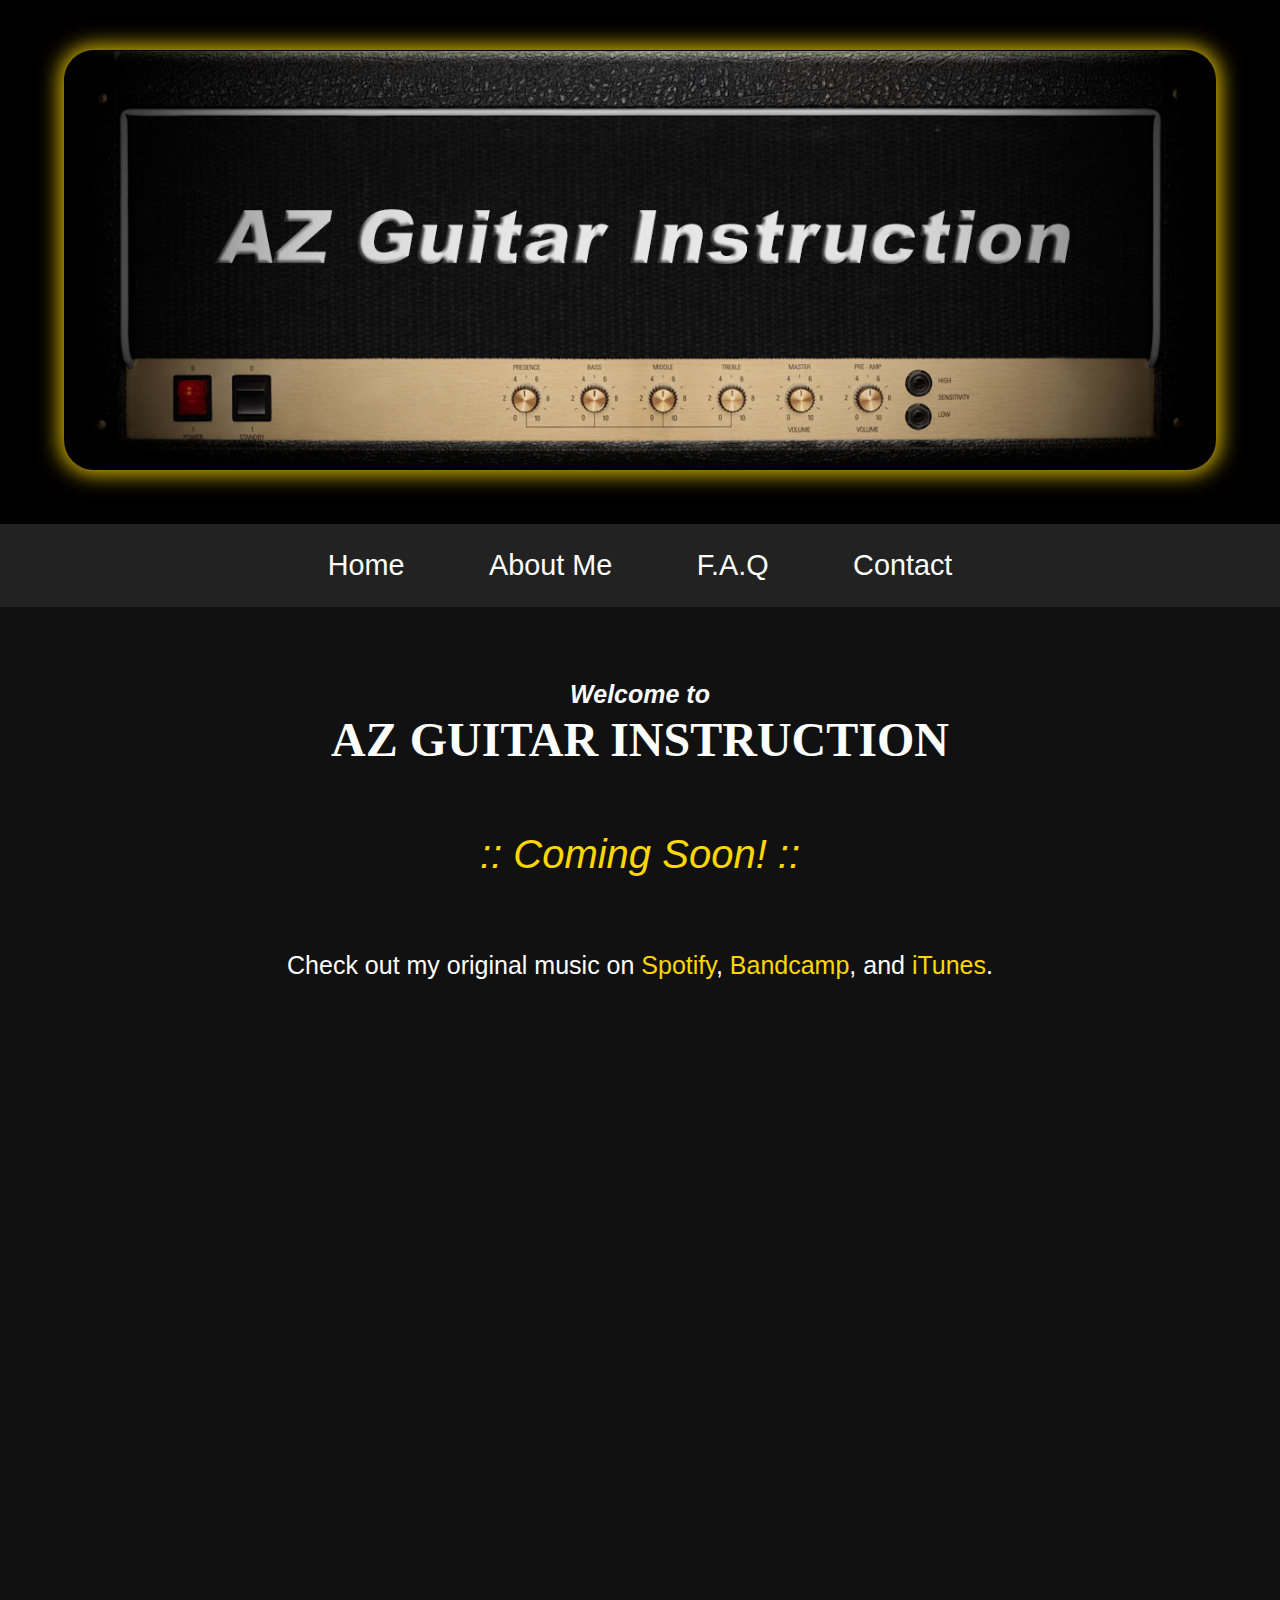
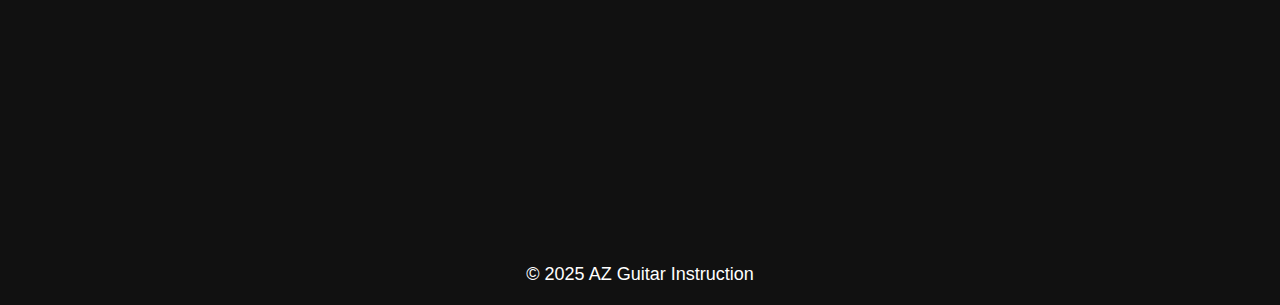
<file: index.html>
<!DOCTYPE html>
<html lang="en">
<head>
<link rel="icon" href="favicon.png" type="image/png">
    <meta charset="UTF-8">
    <meta name="viewport" content="width=device-width, initial-scale=1.0">
    <meta name="description" content="AZ Guitar Instruction – Guitar and Bass Lessons in Queen Creek, Arizona">
    <meta name="keywords" content="guitar lessons, bass guitar lessons, guitar instructor, guitar teacher, music lessons, electric guitar lessons, rock guitar lessons, metal guitar lessons, songwriting lessons, AZ Guitar Instruction">
    <meta name="author" content="AZ Guitar Instruction">
    <title>AZ Guitar Instruction - Guitar & Bass Lessons</title>
    <link rel="stylesheet" href="styles.css">
</head>
<body>
    <!-- Header Section -->
    <header>
        <img src="azgi.png" alt="AZ Guitar Instruction">
    </header>

    <!-- Navigation Bar -->
    <nav>
        <ul>
            <li><a href="/">Home</a></li>
            <li><a href="about.html">About Me</a></li>
            <li><a href="faq.html">F.A.Q</a></li>
            <li><a href="contact.html">Contact</a></li>
        </ul>
    </nav>

    <!-- Main Content -->
    <div class="main-content">
        <h1>
        <span style="font-family: 'Bebas Neue', sans-serif; font-size: 25px;"><i>Welcome to</i></span>
        <br>
        <span style="font-family: 'Playfair Display', serif; font-size: 48px; font-weight: bold;">AZ GUITAR INSTRUCTION</span>
        <br>
        <br>
    </h1>
    <p style="color: gold; font-family: 'Montserrat', sans-serif; font-size: 40px;" class="coming-soon">
        <i>:: Coming Soon! ::</i>
    </p>
    <br>
    <br>
    <br>
    <p style="font-family: 'Roboto', sans-serif; color: white; font-size: 25px;"> 
    Check out my original music on 
        <a href="https://open.spotify.com/artist/6Lyv89HYOVg3178Mxxx9iX" class="email-text-link">Spotify</a>, 
        <a href="https://bornofthestars.bandcamp.com/" class="email-text-link">Bandcamp</a>, and 
        <a href="https://music.apple.com/us/artist/born-of-the-stars/573120181" class="email-text-link">iTunes</a>.
    </p>
		<br>
		<br>
		<br>
		<br>
		<iframe style="border-radius:12px" src="https://open.spotify.com/embed/album/7J18o5lktMlyICeBP7On2W?utm_source=generator&theme=0" width="100%" height="352" frameBorder="0" allowfullscreen="" allow="autoplay; clipboard-write; encrypted-media; fullscreen; picture-in-picture" loading="lazy"></iframe>
		<br>
		<iframe style="border-radius:12px" src="https://open.spotify.com/embed/album/6IlMr5Y1DObRdTQT23XtBm?utm_source=generator&theme=0" width="100%" height="352" frameBorder="0" allowfullscreen="" allow="autoplay; clipboard-write; encrypted-media; fullscreen; picture-in-picture" loading="lazy"></iframe>
    </div>

    <!-- Footer -->
    <footer>
        <p>© 2025 AZ Guitar Instruction</p>
    </footer>
</body>
</html>
</file>
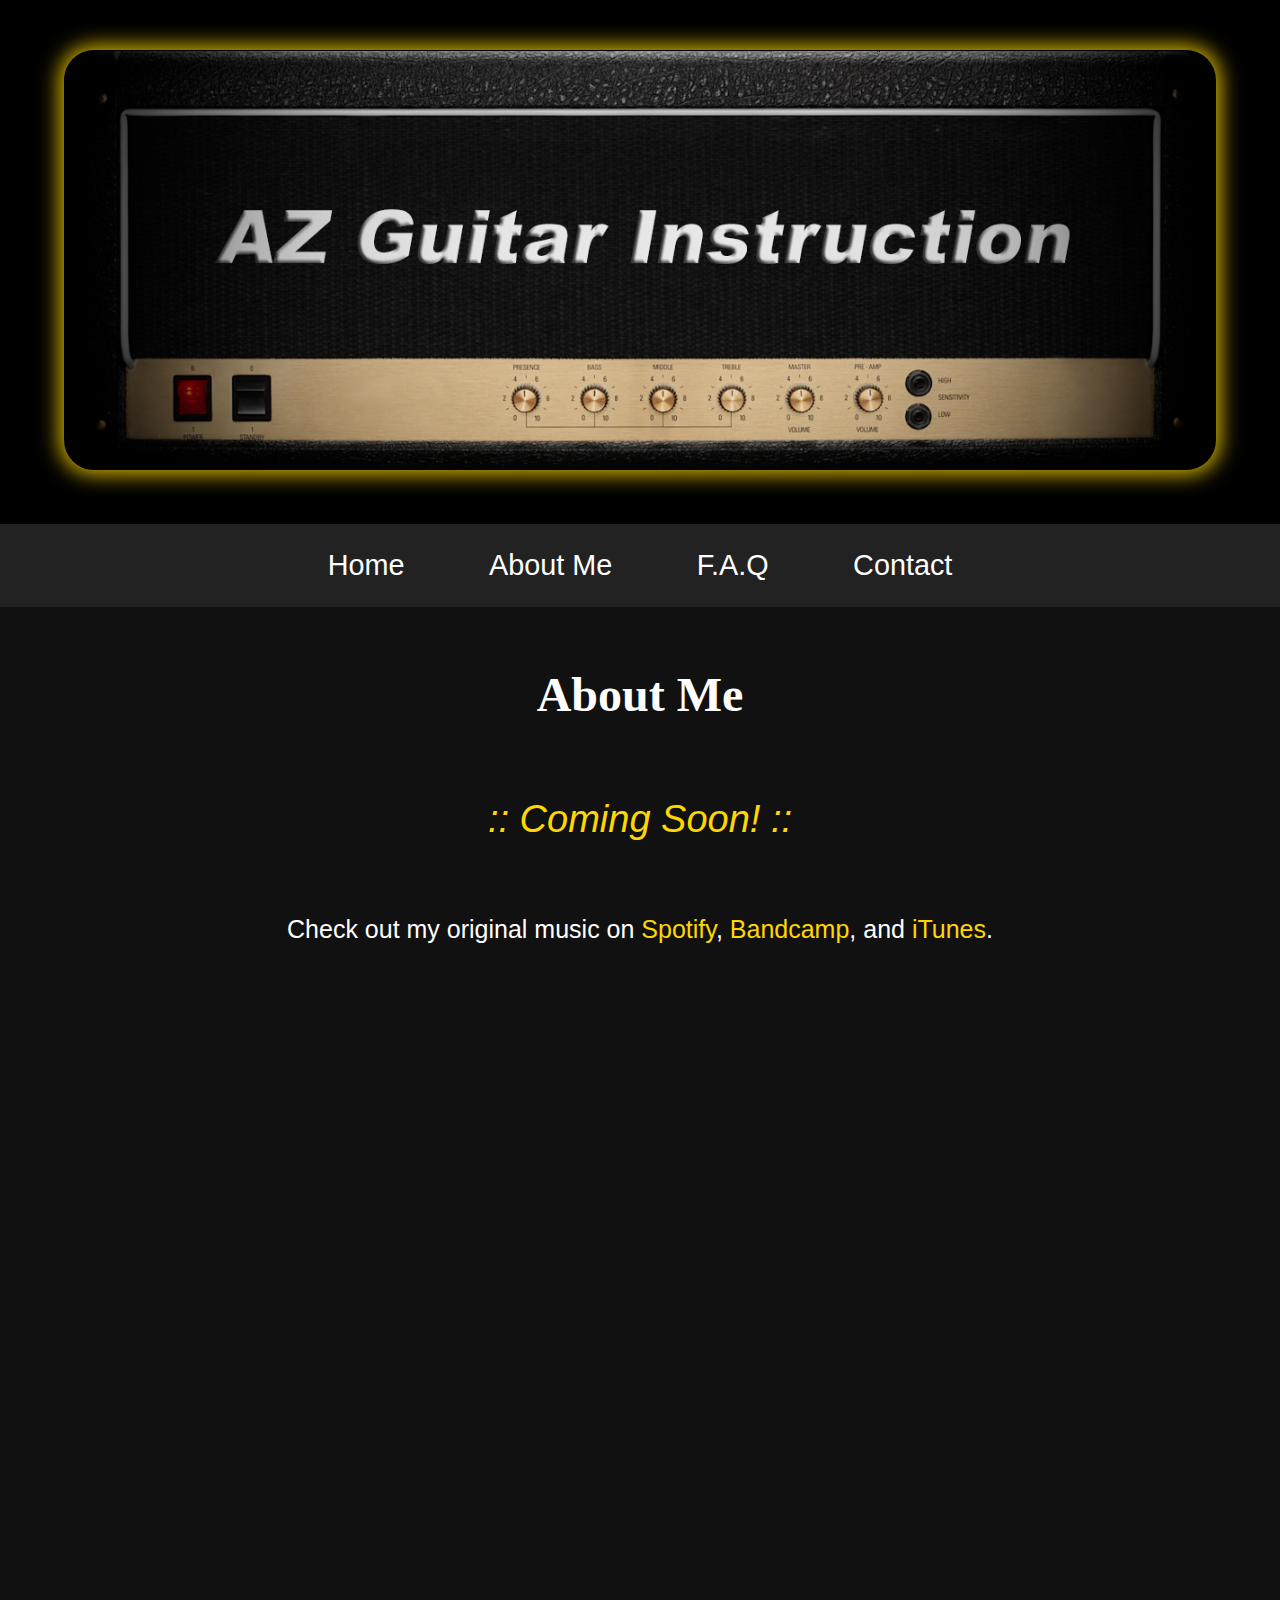
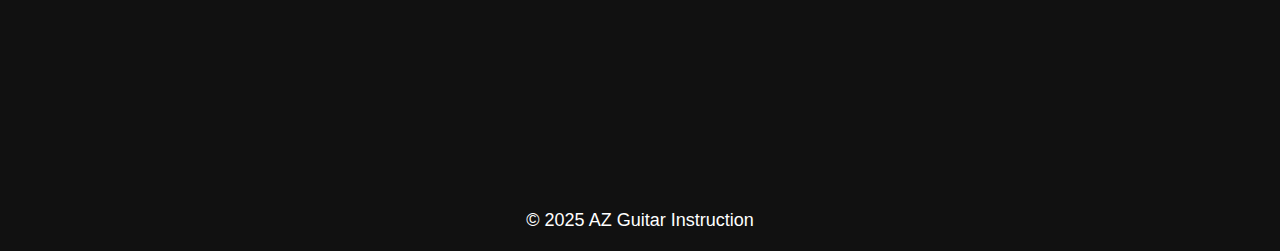
<file: about.html>
<!DOCTYPE html>
<html lang="en">
<head>
    <meta charset="UTF-8">
    <meta name="viewport" content="width=device-width, initial-scale=1.0">
    <meta name="description" content="AZ Guitar Instruction - Guitar and Bass Lessons with over 20 years of experience.">
    <meta name="keywords" content="guitar lessons, bass lessons, guitar instructor, music lessons, AZ Guitar Instruction">
    <meta name="author" content="AZ Guitar Instruction">
    <title>About Me - AZ Guitar Instruction</title>
    <link rel="stylesheet" href="styles.css">
</head>
<body>
    <!-- Header Section -->
    <header>
        <img src="azgi.png" alt="AZ Guitar Instruction" class="header-image">
    </header>

    <!-- Navigation Bar -->
    <nav>
        <ul>
            <li><a href="/">Home</a></li>
            <li><a href="about.html">About Me</a></li>
            <li><a href="faq.html">F.A.Q</a></li>
            <li><a href="contact.html">Contact</a></li>
        </ul>
    </nav>

    <!-- Main Content for About Me -->
    <div class="main-content">
       <h1><span style="font-family: 'Playfair Display', serif; font-size: 48px; font-weight: bold;">About Me</span></h1>
		<br>
		<br>
        <p style="color: gold; font-family: 'Montserrat', sans-serif; font-size: 38px;" class="coming-soon">
        <i>:: Coming Soon! ::</i></p>
		<br>
		<br>
		<br>
		<p style="font-family: 'Roboto', sans-serif; color: white; font-size: 25px;"> 
    Check out my original music on 
        <a href="https://open.spotify.com/artist/6Lyv89HYOVg3178Mxxx9iX" class="email-text-link">Spotify</a>, 
        <a href="https://bornofthestars.bandcamp.com/" class="email-text-link">Bandcamp</a>, and 
        <a href="https://music.apple.com/us/artist/born-of-the-stars/573120181" class="email-text-link">iTunes</a>.
    </p>
		<br>
		<br>
		<br>
        
		<iframe style="border-radius:12px" src="https://open.spotify.com/embed/album/7J18o5lktMlyICeBP7On2W?utm_source=generator&theme=0" width="100%" height="352" frameBorder="0" allowfullscreen="" allow="autoplay; clipboard-write; encrypted-media; fullscreen; picture-in-picture" loading="lazy"></iframe>
		<br>
		<iframe style="border-radius:12px" src="https://open.spotify.com/embed/album/6IlMr5Y1DObRdTQT23XtBm?utm_source=generator&theme=0" width="100%" height="352" frameBorder="0" allowfullscreen="" allow="autoplay; clipboard-write; encrypted-media; fullscreen; picture-in-picture" loading="lazy"></iframe>
		<BR>
        
    </div>

    <!-- Footer -->
    <footer>
        <p>© 2025 AZ Guitar Instruction</p>
    </footer>
</body>
</html>
</file>
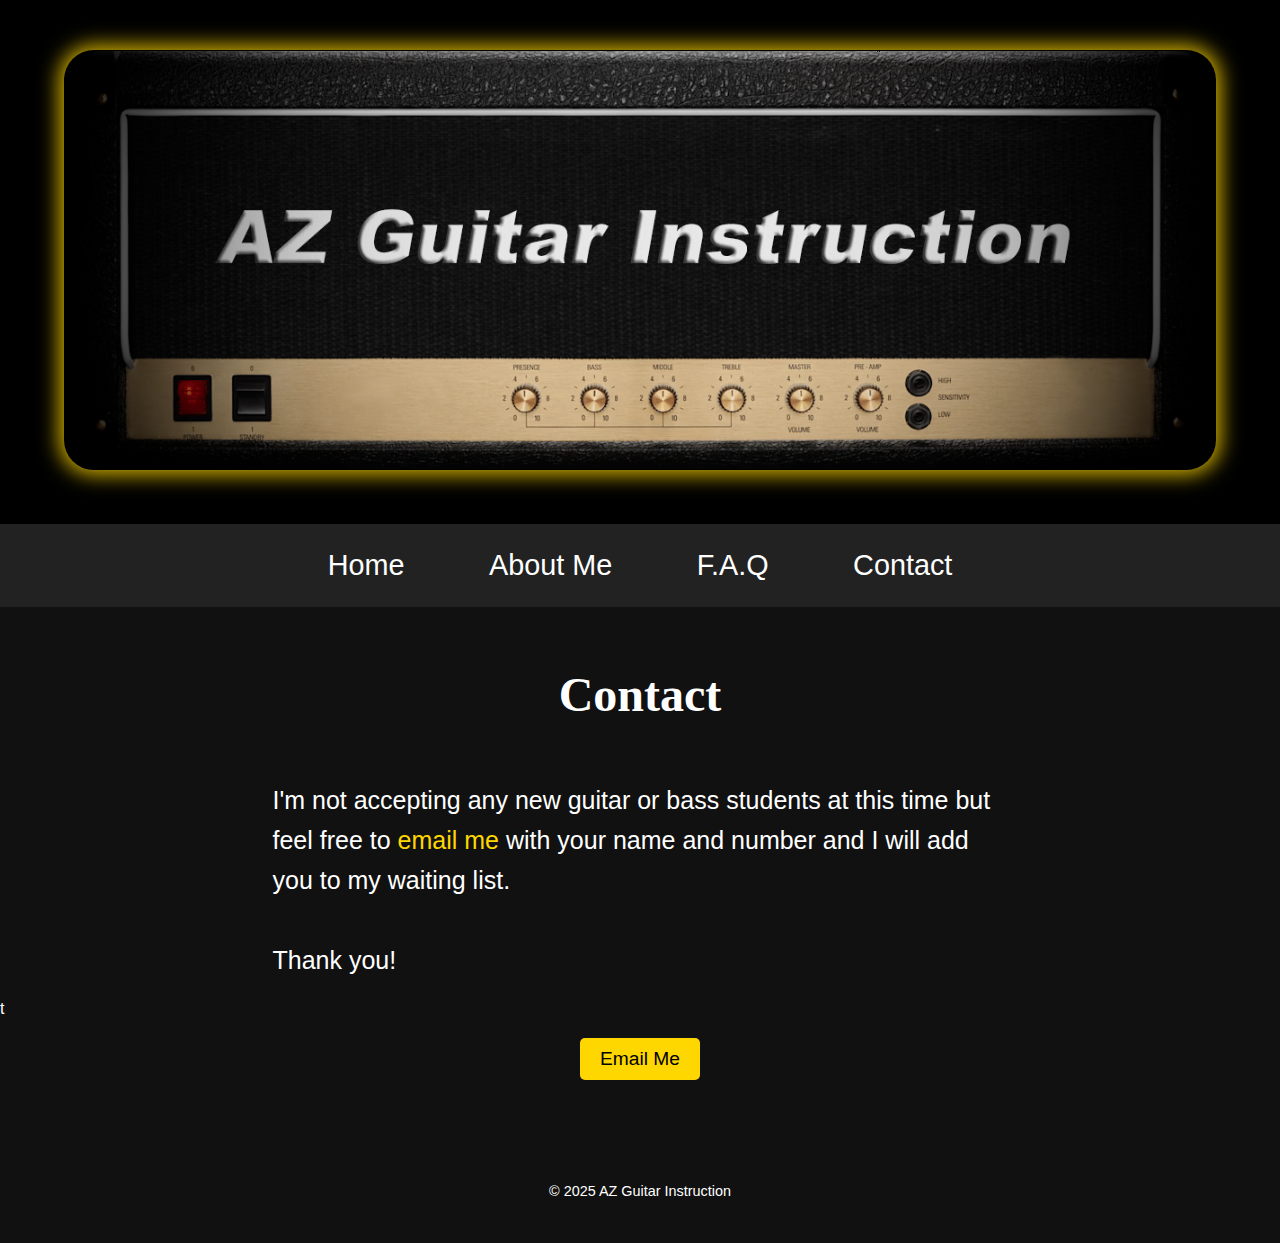
<file: contact.html>
<!DOCTYPE html>
<html lang="en">
<head>
    <meta charset="UTF-8">
    <meta name="viewport" content="width=device-width, initial-scale=1.0">
    <meta name="description" content="AZ Guitar Instruction - Guitar and Bass Lessons with over 20 years of experience.">
    <meta name="keywords" content="guitar lessons, bass lessons, guitar instructor, music lessons, AZ Guitar Instruction">
    <meta name="author" content="AZ Guitar Instruction">
    <title>Contact - AZ Guitar Instruction</title>
    <link rel="stylesheet" href="styles.css">
    <style>
        /* Custom Styles */
        .contact-content {
            padding: 40px;
        }

        h1 {
            font-size: 2.5em;
            color: white;
        }

        p {
            font-size: 1.2em;
            color: white;
            max-width: 775px;  /* Set a maximum width to contain the text */
            margin: 0 auto;    /* Center the text container */
            padding: 20px;     /* Add some padding around the text */
            line-height: 1.6;  /* Improve line spacing for readability */
        }

        /* Remove text-align: center here to prevent centering the whole content */
        .text-container {
            text-align: left;  /* Ensure text inside this container is left-aligned */
        }

        /* Custom Email Link */
        .email-link {
            color: #FFD700; /* Gold color for the email link */
            font-weight: bold;
            text-decoration: none;
            font-size: 1.2em;
        }

        .email-link:hover {
            color: #FFA500; /* Slightly darker gold for hover */
            text-decoration: underline;
        }

        /* Button Styling */
        .email-button {
            background-color: #FFD700; /* Gold background */
            color: black;
            font-size: 1.2em;
            padding: 10px 20px;
            border: none;
            border-radius: 5px;
            cursor: pointer;
            text-decoration: none;
            display: inline-block;
            margin-top: 20px;
        }

        .email-button:hover {
            background-color: #FFA500; /* Darker gold on hover */
            color: white;
        }
        
    </style>
</head>
<body>
    <!-- Header Section -->
    <header>
        <img src="azgi.png" alt="AZ Guitar Instruction" class="header-image">
    </header>

    <!-- Navigation Bar -->
    <nav>
        <ul>
            <li><a href="/">Home</a></li>
            <li><a href="about.html">About Me</a></li>
            <li><a href="faq.html">F.A.Q</a></li>
            <li><a href="contact.html">Contact</a></li>
        </ul>
    </nav>

    <!-- Main Content for Contact Me Page -->
    <div class="main-content">
        <h1><span style="font-family: 'Playfair Display', serif; font-size: 48px; font-weight: bold;">Contact</span></h1>
        <br>
    
        <!-- Text Container with margin and padding adjustments -->
        <div class="text-container">
            <p style="font-family: 'Roboto', sans-serif; font-size: 25px;">I'm not accepting any new guitar or bass students at this time but feel free to <a href="mailto:azguitarinstruction@gmail.com" class="email-text-link">email me</a> with your name and number and I will add you to my waiting list. 
            <br>
            <br>
            Thank you!</p>t
        </div>
        
        <!-- Email Button -->
        <a href="mailto:azguitarinstruction@gmail.com" class="email-button">Email Me</a>
    </div>

    <!-- Footer -->
    <footer>
        <p>© 2025 AZ Guitar Instruction</p>
    </footer>
</body>
</html>
</file>
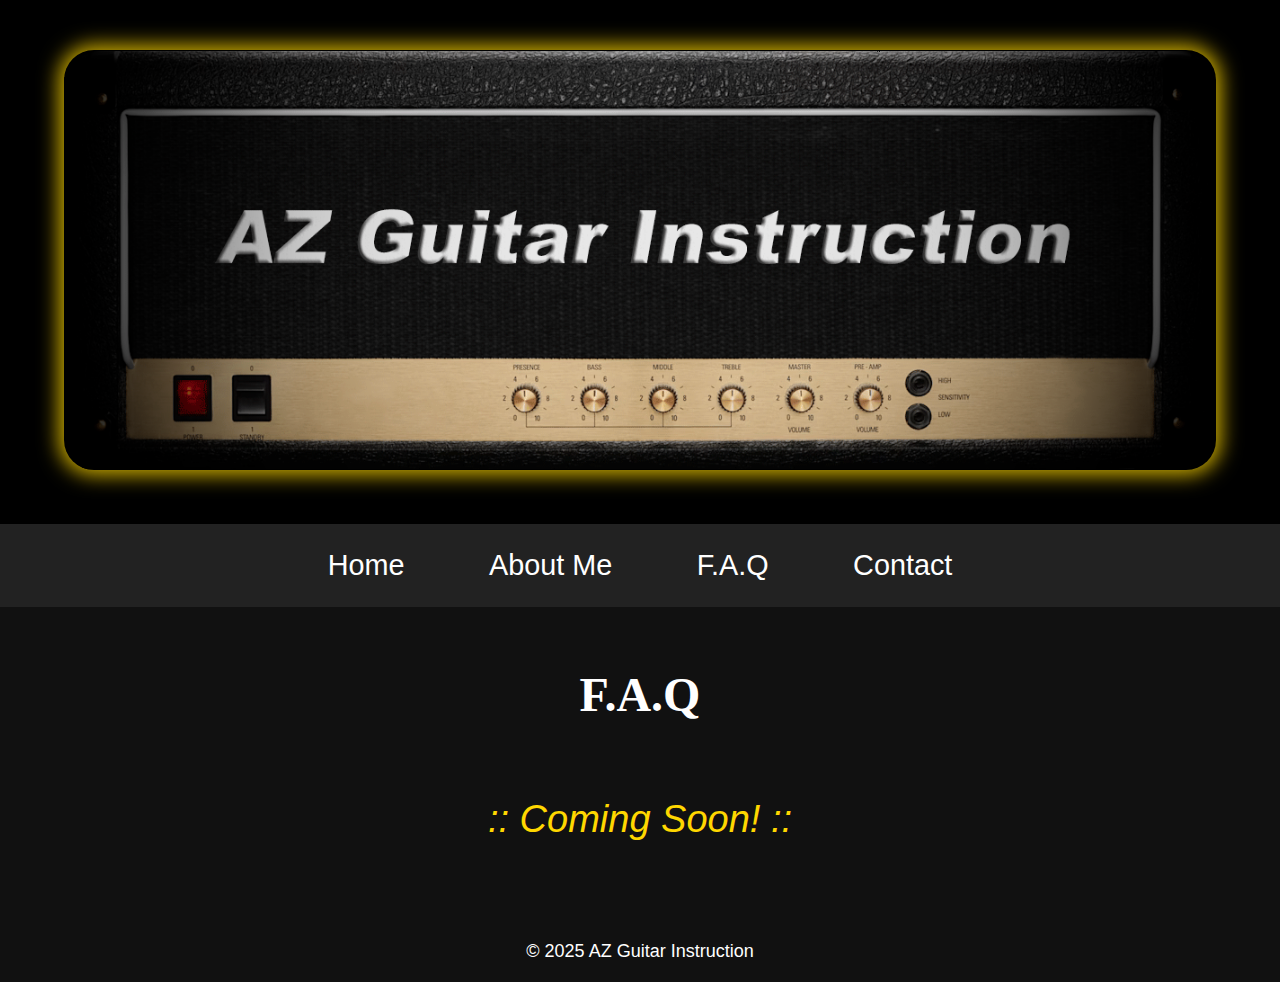
<file: faq.html>
<!DOCTYPE html>
<html lang="en">
<head>
    <meta charset="UTF-8">
    <meta name="viewport" content="width=device-width, initial-scale=1.0">
    <meta name="description" content="AZ Guitar Instruction - Guitar and Bass Lessons with over 20 years of experience.">
    <meta name="keywords" content="guitar lessons, bass lessons, guitar instructor, music lessons, AZ Guitar Instruction">
    <meta name="author" content="AZ Guitar Instruction">
    <title>F.A.Q - AZ Guitar Instruction</title>
    <link rel="stylesheet" href="styles.css">
</head>
<body>
    <!-- Header Section -->
    <header>
        <img src="azgi.png" alt="AZ Guitar Instruction" class="header-image">
    </header>

    <!-- Navigation Bar -->
    <nav>
        <ul>
            <li><a href="/">Home</a></li>
            <li><a href="about.html">About Me</a></li>
            <li><a href="faq.html">F.A.Q</a></li>
            <li><a href="contact.html">Contact</a></li>
        </ul>
    </nav>

    <!-- Main Content for FAQ -->
    <div class="main-content">
        <h1><span style="font-family: 'Playfair Display', serif; font-size: 48px; font-weight: bold;">F.A.Q</span></h1>
		<br>
		<br>
        <p style="color: gold; font-family: 'Montserrat', sans-serif; font-size: 38px;" class="coming-soon">
        <i>:: Coming Soon! ::</i></p>
    </div>

    <!-- Footer -->
    <footer>
        <p>© 2025 AZ Guitar Instruction</p>
    </footer>
</body>
</html>
</file>
<file: styles.css>
/* Reset some default browser styles */
* {
    margin: 0;
    padding: 0;
    box-sizing: border-box;
}

/* General Body Styles */
body {
    font-family: 'Arial', sans-serif;
    background-color: black; /* Dark background */
    color: white; /* Light text color */
    margin: 0;
    padding: 0;
}

/* Header Section */
header {
    text-align: center;
    padding: 50px 0;
}

header img {
    max-width: 90%;
    height: auto;
}

/* Navigation Bar */
nav {
    background-color: #222; /* Dark background for navigation bar */
    text-align: center;
    padding: 15px 0;
}

nav ul {
    list-style: none;
}

nav li {
    display: inline;
    margin: 0 20px;
}

nav a {
    color: white; /* Default color for navigation links */
    text-decoration: none; /* Remove underline */
    padding: 10px 20px; /* Add some padding for better hit area */
    display: inline-block; /* Ensure the links behave as block elements for styling */
    font-size: 1.8em; /* Slightly bigger font size */
    font-family: 'Lato', sans-serif; /* Set the font family to your desired style */
    transition: all 0.3s ease-in-out; /* Smooth transition for all effects */
}

/* Hover effect for navigation links */
nav a:hover {
    color: #FFD700; /* Change color to gold on hover */
    transform: scale(1.1); /* Slightly grow the link */
    text-shadow: 0 0 10px rgba(255, 215, 0, 0.8); /* Add a subtle glowing effect */
}

/* Main Content Section */
.main-content {
    text-align: center;
    padding: 60px 0;
      background-color: #111; 
        color: white; /* Ensure text remains white */
}

h1 {
    font-size: 2.5em;
    margin-bottom: 20px;
}

p {
    font-size: 1.5em;
    margin-top: 20px;
}

/* Style for the email link in contact page */
.email-text-link {
    color: #FFD700; /* Gold color */
    text-decoration: none; /* Remove underline */
}

.email-text-link:hover {
    color: #FFA500; /* Slightly darker gold on hover */
    text-decoration: underline; /* Underline on hover */
}

/* Footer Section */
footer {
    background-color: #111; /* Dark background for footer */
    text-align: center;
	font-family: 'Roboto', sans-serif;  /* Font type */
    font-size: 12px;  /* Font size */
    padding: 20px;
    position: relative;
    bottom: 0;
    width: 100%;
}

footer p {
    color: white;
}

/* Email Button Style */
.email-button {
    display: inline-block;
    background-color: #FFD700; /* Gold background for button */
    color: black; /* Black text for button */
    padding: 10px 20px;
    text-decoration: none;
    border-radius: 5px;
    font-size: 1.2em;
    transition: background-color 0.3s ease-in-out;
}

.email-button:hover {
    background-color: #FFA500; /* Slightly darker gold background on hover */
}

/* Responsive Design */
@media (max-width: 768px) {
    nav li {
        display: block;
        margin: 10px 0;
    }

    nav a {
        font-size: 1.5em;
        padding: 15px;
    }

    .main-content {
        padding: 30px 20px;
    }

    h1 {
        font-size: 2em;
    }

    p {
        font-size: 1.2em;
    }
}
/* Glowing Effect Without Border */
header img {
    max-width: 90%;
    height: auto;
    box-shadow: 0px 0px 20px 5px rgba(255, 215, 0, 0.8); /* Glowing gold effect */
    border-radius: 30px; /* Optional: rounded corners */
    transition: box-shadow 0.3s ease-in-out; /* Smooth transition for hover effect */
}

header img:hover {
    box-shadow: 0px 0px 30px 10px rgba(255, 99, 71, 0.8); /* Glowing red effect on hover */
}
</file>
